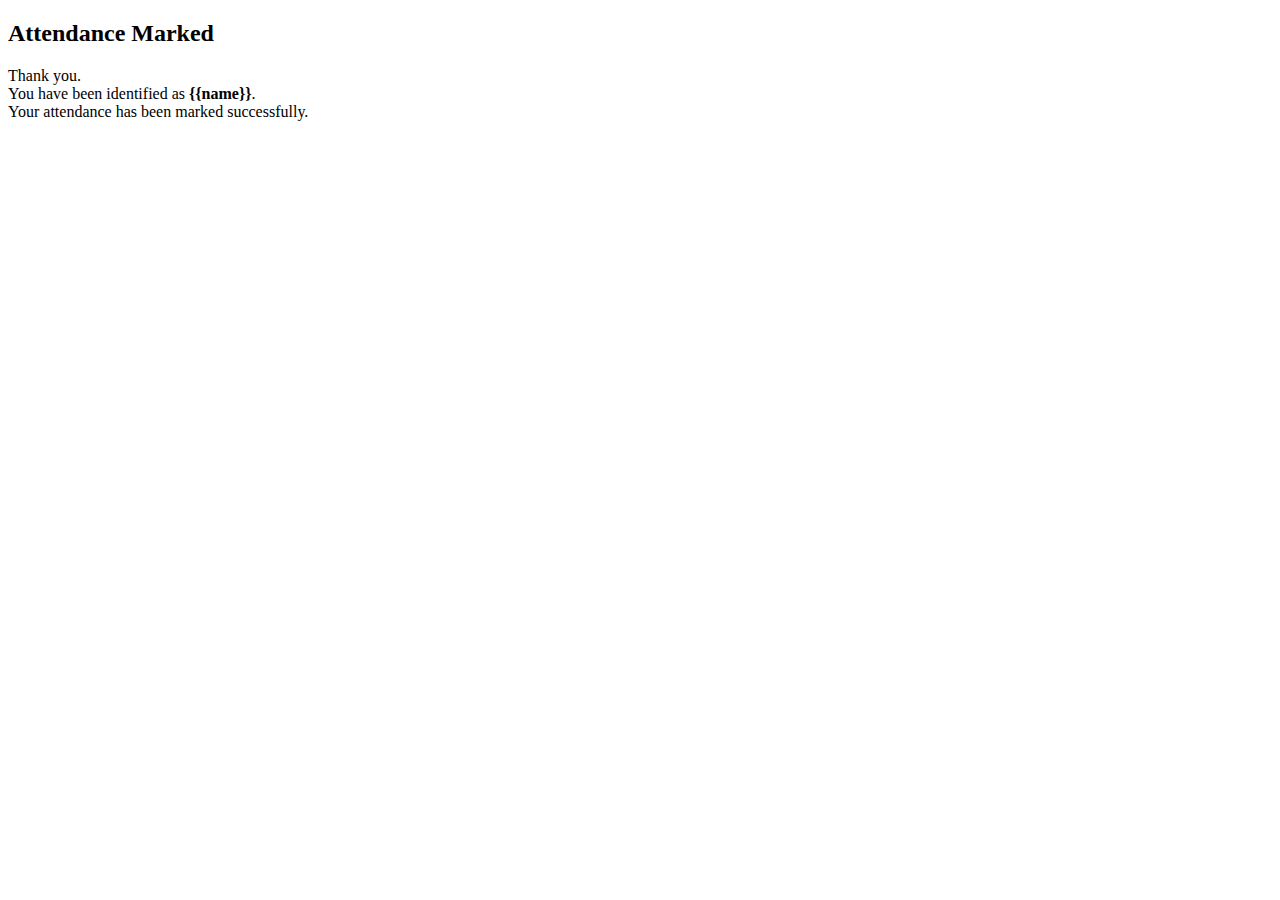
<file: templates/success.html>
<!DOCTYPE html>
<html>
<head>
	<meta charset="utf-8">
	<meta name="viewport" content="width=device-width, initial-scale=1">
	<title>Attendance Marked</title>
</head>
<body>
	<h2>Attendance Marked</h2>
	<div>
		Thank you.<br/>
		You have been identified as <strong>{{name}}</strong>.<br/>
		Your attendance has been marked successfully.
	</div>
</body>
</html>
</file>
